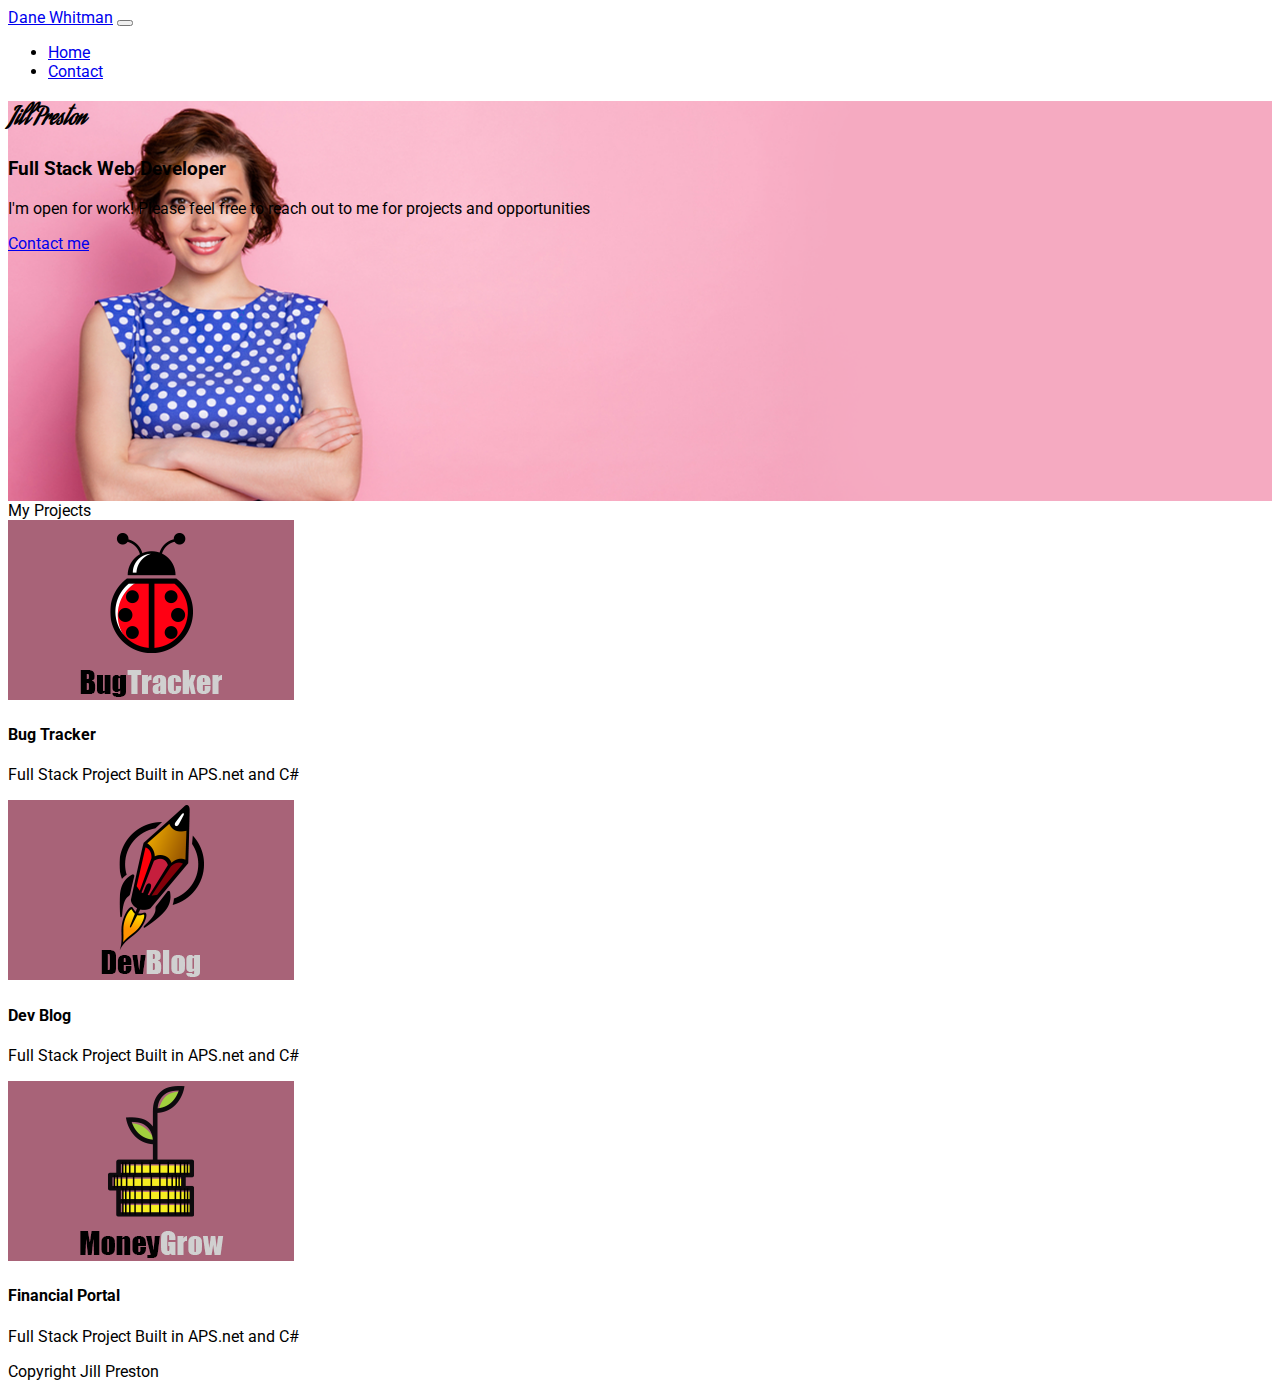
<file: index.html>
<!doctype html>
<html lang="en" class="h-100">

<head>
    <title>Jill Preston Personal Portfolio</title>
    <!-- Required meta tags -->
    <meta charset="utf-8">
    <meta name="viewport" content="width=device-width, initial-scale=1, shrink-to-fit=no">

    <!-- Bootstrap CSS -->
    <link href="https://cdn.jsdelivr.net/npm/bootstrap@5.1.0/dist/css/bootstrap.min.css" rel="stylesheet"
        integrity="sha384-KyZXEAg3QhqLMpG8r+8fhAXLRk2vvoC2f3B09zVXn8CA5QIVfZOJ3BCsw2P0p/We" crossorigin="anonymous">

    <!--Fonts!-->
    <!-- /* <link rel="preconnect" href="https://fonts.googleapis.com"> -->
    <link rel="preconnect" href="https://fonts.gstatic.com" crossorigin>
    <link href="https://fonts.googleapis.com/css2?family=Aguafina+Script&family=Roboto&display=swap" rel="stylesheet">

    <!--Custom Styles-->
    <link rel="stylesheet "href="/css/stylesheet.css">
    <link rel="stylesheet "href="/css/hoverCard.css">

    <!-- Convert this to an external style sheet -->


</head>

<body class="d-flex flex-column h-100">

    <nav class="navbar navbar-expand-md navbar-dark fixed-top bg-dark">
        <div class="container-fluid">
            <a class="navbar-brand" href="/index.html">Dane Whitman</a>
            <button class="navbar-toggler" type="button" data-bs-toggle="collapse" data-bs-target="#navbarCollapse"
                aria-controls="navbarCollapse" aria-expanded="false" aria-label="Toggle navigation">
                <span class="navbar-toggler-icon"></span>
            </button>
            <div class="collapse navbar-collapse" id="navbarCollapse">
                <ul class="navbar-nav me-auto mb-2 mb-md-0">
                    <li class="nav-item">
                        <a class="nav-link active" aria-current="page" href="/index.html">Home</a>
                    </li>
                    <li class="nav-item">
                        <a class="nav-link" href="/contact.html">Contact</a>
                    </li>
                    </li>
                </ul>
            </div>
        </div>
    </nav>
    <!--Main Content Area-->
    <main class="flex-shrink-0 mt-5">
        <!--Hero Title-->
        <header class="header container-fluid d-flex flex-column justify-content-center">
            <div class="row justify-content-center offset-0 offset-md-2 offset-lg-3 offset-xl-1 offset-xxl-0">
                <div class="col-12 col-md-8  col-xl-6">
                    <h2 class="display-3 title">
                        <span class="fw-bolder">Jill</span>&nbsp;Preston
                    </h2>
                    <h3 class="text-uppercase">Full Stack Web Developer</h3>
                    <p>
                        I'm open for work! Please feel free to reach out to me for projects and opportunities
                    </p>
                    <p class="lead">
                        <a class="btn btn-primary btn-lg" href="/contact.html" role="button">Contact me</a>
                    </p>
                </div>

            </div>
        </header>
        <!--Project Section-->
        <section id="myProjects" class="mt-2">
            <div class="container" <h3 class="title text-uppercase">My Projects</h3>
                <div class="row row-cols-1 row-cols-md-3 g-4">
                    <div class="col hoverCard">
                        <div class="hoverCard">
                            <a href="#" target="_blank">
                                <div class="card text-left">
                                    <img class="card-img-top" src="/img/BTLogoPink.png">
                                    <div class="card-body">
                                        <h4 class="card-title">Bug Tracker</h4>
                                        <p class="card-text">
                                            Full Stack Project Built in APS.net and C#
                                        </p>
                                    </div>
                                </div>
                            </a>
                        </div>
                    </div>
                    <div class="col">
                        <div>
                            <div class="col">
                                <div class="hoverCard">
                                    <a href="#" target="_blank">
                                        <div class="card text-left">
                                            <img class="card-img-top" src="/img/DevBlogpink.png">
                                            <div class="card-body">
                                                <h4 class="card-title">Dev Blog</h4>
                                                <p class="card-text">
                                                    Full Stack Project Built in APS.net and C#
                                                </p>
                                            </div>
                                        </div>
                                    </a>
                                </div>
                            </div>
                        </div>
                    </div>
                    <div class="col">
                        <div class="hoverCard">
                            <div class="col">
                                <div>
                                    <a href="#" target="_blank">
                                        <div class="card text-left">
                                            <img class="card-img-top" src="/img/MoneyGrowPink.png">
                                            <div class="card-body">
                                                <h4 class="card-title">Financial Portal</h4>
                                                <p class="card-text">
                                                    Full Stack Project Built in APS.net and C#
                                                </p>
                                            </div>
                                        </div>
                                    </a>
                                </div>
                            </div>
                        </div>
                    </div>
                </div>
        </section>
    </main>
    <footer class="footer mt-auto py-3 bg-light sticky-footer">
        <div class="container-fluid text-center">
            <span class="text-muted">Copyright Jill Preston</span>
        </div>
    </footer>
    <!-- Bootstrap JS -->
    <script src="https://cdn.jsdelivr.net/npm/bootstrap@5.1.0/dist/js/bootstrap.bundle.min.js"
        integrity="sha384-U1DAWAznBHeqEIlVSCgzq+c9gqGAJn5c/t99JyeKa9xxaYpSvHU5awsuZVVFIhvj" crossorigin="anonymous">
    </script>
</body>

</html>
</file>
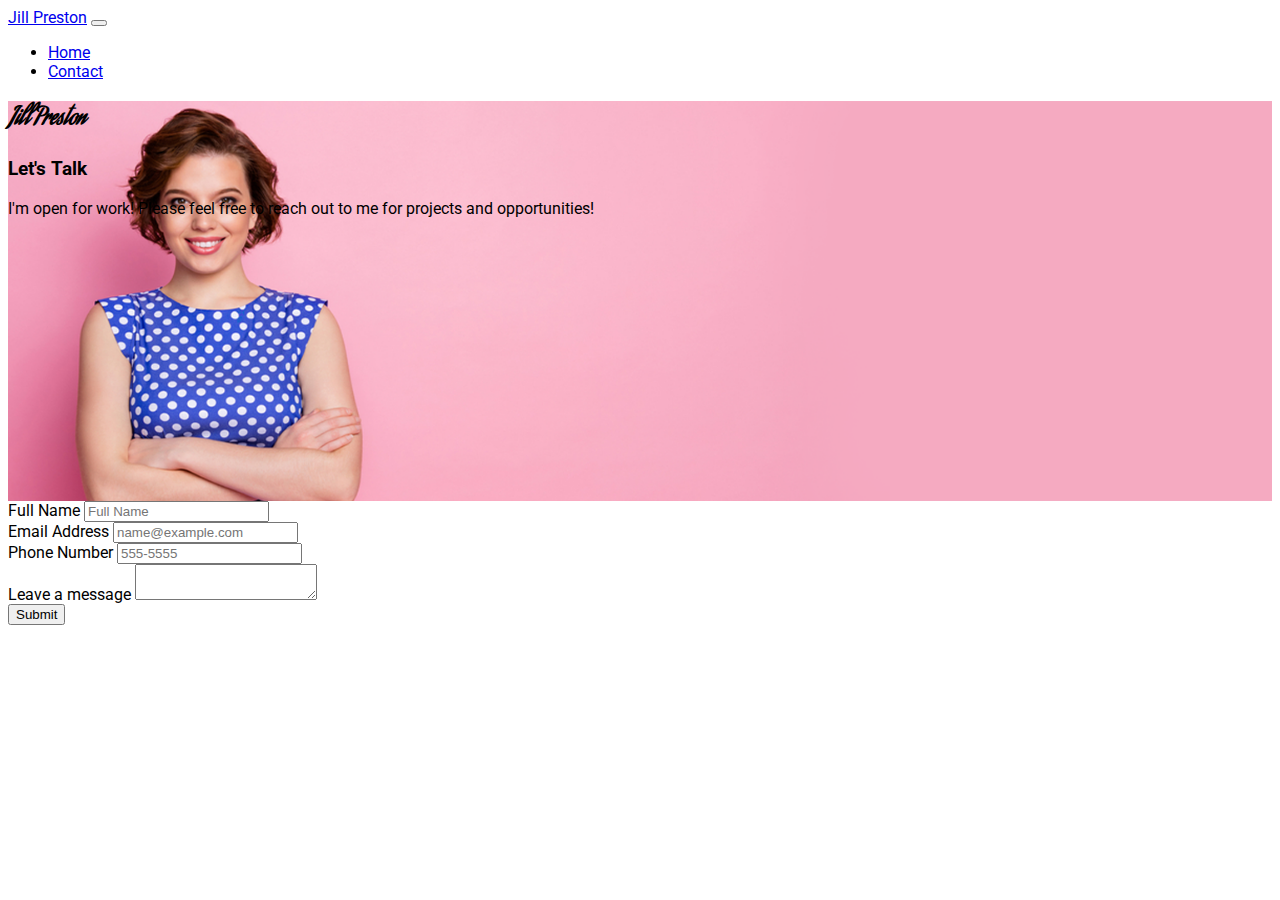
<file: contact.html>
<!doctype html>
<html lang="en" class="h-100">

<head>
    <title>Jill Preston Personal Portfolio</title>
    <!-- Required meta tags -->
    <meta charset="utf-8">
    <meta name="viewport" content="width=device-width, initial-scale=1, shrink-to-fit=no">

    <!-- Bootstrap CSS -->
    <link href="https://cdn.jsdelivr.net/npm/bootstrap@5.1.0/dist/css/bootstrap.min.css" rel="stylesheet"
        integrity="sha384-KyZXEAg3QhqLMpG8r+8fhAXLRk2vvoC2f3B09zVXn8CA5QIVfZOJ3BCsw2P0p/We" crossorigin="anonymous">

    <!--Fonts!-->
    <!-- /* <link rel="preconnect" href="https://fonts.googleapis.com"> -->
    <link rel="preconnect" href="https://fonts.gstatic.com" crossorigin>
    <link href="https://fonts.googleapis.com/css2?family=Aguafina+Script&family=Roboto&display=swap" rel="stylesheet">

    <!--Custom Styles-->
    <link rel="stylesheet " href="/css/stylesheet.css">
    <link rel="stylesheet " href="/css/hoverCard.css">

    <!-- Convert this to an external style sheet -->


</head>

<body class="d-flex flex-column h-100">

    <nav class="navbar navbar-expand-md navbar-dark fixed-top bg-dark">
        <div class="container-fluid">
            <a class="navbar-brand" href="/index.html">Jill Preston</a>
            <button class="navbar-toggler" type="button" data-bs-toggle="collapse" data-bs-target="#navbarCollapse"
                aria-controls="navbarCollapse" aria-expanded="false" aria-label="Toggle navigation">
                <span class="navbar-toggler-icon"></span>
            </button>
            <div class="collapse navbar-collapse" id="navbarCollapse">
                <ul class="navbar-nav me-auto mb-2 mb-md-0">
                    <li class="nav-item">
                        <a class="nav-link active" aria-current="page" href="/index.html">Home</a>
                    </li>
                    <li class="nav-item">
                        <a class="nav-link" href="/contact.html">Contact</a>
                    </li>
                    </li>
                </ul>
            </div>
        </div>
    </nav>
    <!--Main Content Area-->
    <main class="flex-shrink-0 mt-5">
        <!--Hero Title-->
        <header class="header container-fluid d-flex flex-column justify-content-center">
            <div class="row justify-content-center offset-0 offset-md-2 offset-lg-3 offset-xl-1 offset-xxl-0">
                <div class="col-12 col-md-8  col-xl-6">
                    <h2 class="display-3 title">
                        <span class="fw-bolder">Jill</span>&nbsp;Preston
                    </h2>
                    <h3 class="text-uppercase">Let's Talk</h3>
                    <p>
                        I'm open for work! Please feel free to reach out to me for projects and opportunities!
                    </p>
                </div>

            </div>
        </header>
        <!--Contact Form-->
        <section id="contactForm">
            <div class="container mt-5 shadow-lg p-4">
                <form>
                    <div>
                        <label for="fullName">Full Name</label>
                        <input type="tect" class="form-control" id="fullName" placeholder="Full Name" required>
                    </div>
                    <div class="mb-3">
                        <label for="email">Email Address</label>
                        <input type="email" class="form-control" id="email" placeholder="name@example.com" required>
                    </div>
                    <div class="mb-3">
                        <label for="phone">Phone Number</label>
                        <input type="tel" class="form-control" id="phone" placeholder="555-5555" requited>
                    </div>
                    <div class="mb-3">
                        <label for="message">Leave a message</label>
                        <textarea class="form-control" id="message" row="3" required></textarea>
                    </div>
                    <button type="submit" class="btn-primary">Submit</button>
                </form>

            </div>
        </section>
        <!--End of Contact Form-->
    </main>
    <!-- Bootstrap JS -->
    <script src="https://cdn.jsdelivr.net/npm/bootstrap@5.1.0/dist/js/bootstrap.bundle.min.js"
        integrity="sha384-U1DAWAznBHeqEIlVSCgzq+c9gqGAJn5c/t99JyeKa9xxaYpSvHU5awsuZVVFIhvj" crossorigin="anonymous">
    </script>
</body>

</html>
</file>
<file: css/stylesheet.css>
:root {
    --jp-primaryColor: rgb(245, 170, 193);
    --jp-secondaryColor: rgb(168, 99, 120);
    --formFocusColor: var(--jp-secondaryColor);
    --formFocusShadowColor: rgba(214, 80, 143, 0.555);
}

 .sticky-nav {
     position: fixed;
     left: 0;
     bottom: 0;
     width: 100%;
 }

 body {
     font-family: 'Roboto', sans-serif;
     }

.form-control:focus {
    border-color: var(--formFocusColor);
    box-shadow: 0 0 0 .25rem var(--formFocusShadowColor);
}

 .title {
    font-family: 'Aguafina Script', cursive;
 }
 /* default styles */
.header {

     background-repeat: no-repeat;
     background-position: fixed;
     background-size: cover;
     background-color: rgb-(216, 163, 180);
     background-image: rbg(217, 192, 182, .7)
 }

 /* show big image on bigger screens    */
 @media only screen and (min-width: 992px) {
     .header {
         background-image: url("/img/JillPrestonLarge.png");
         min-height: 400px;
     }
 }

 /* show small image on smaller screens   */
 @media only screen and (min-width: 576px) and (max-width: 991px) {
     .header {
         background-image: url("/img/JillPrestonSmall.png");
     }
 }
</file>
<file: css/hoverCard.css>
.hoverCard a:link {
    color: var(--dark);
}

.hoverCard a {
    text-decoration: none;
}

.hoverCard a:visited {
    color: var(--dark);
}

.hoverCard a:hover {
    cursor: pointer
}
</file>
